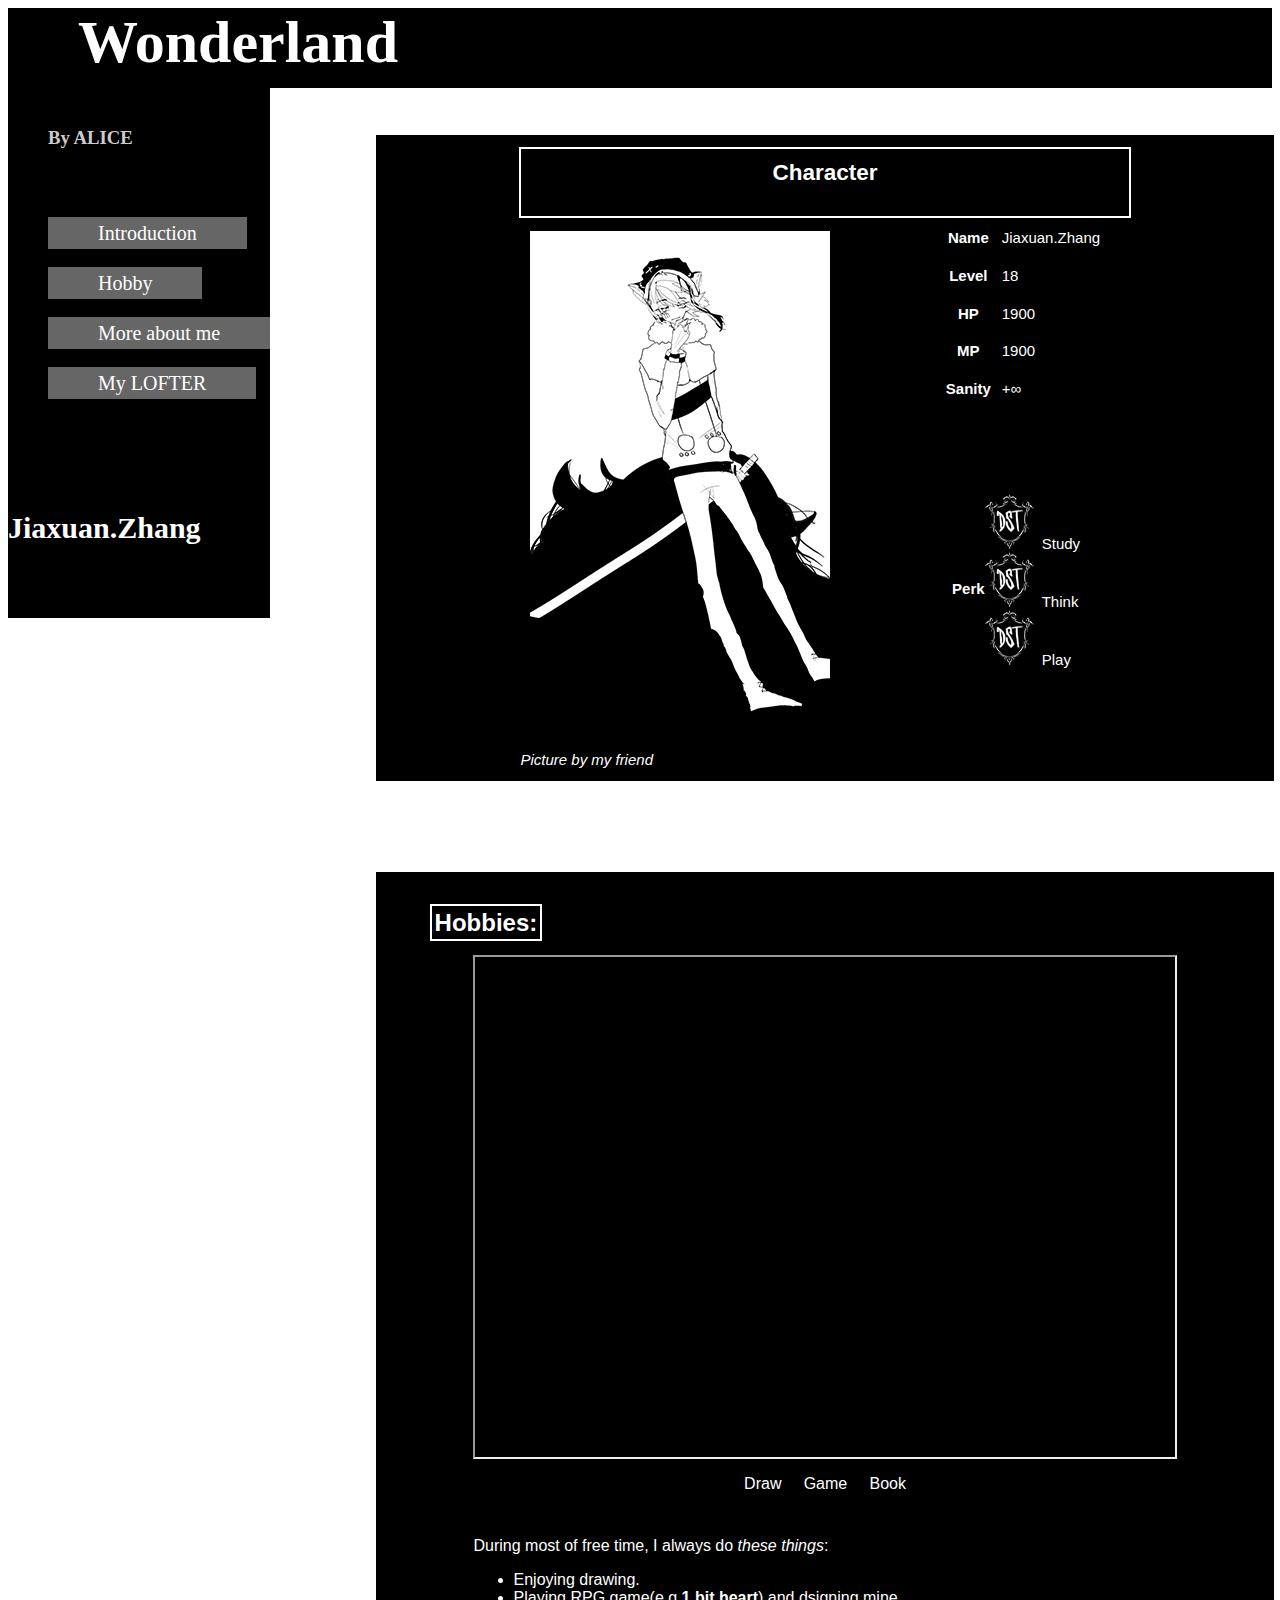
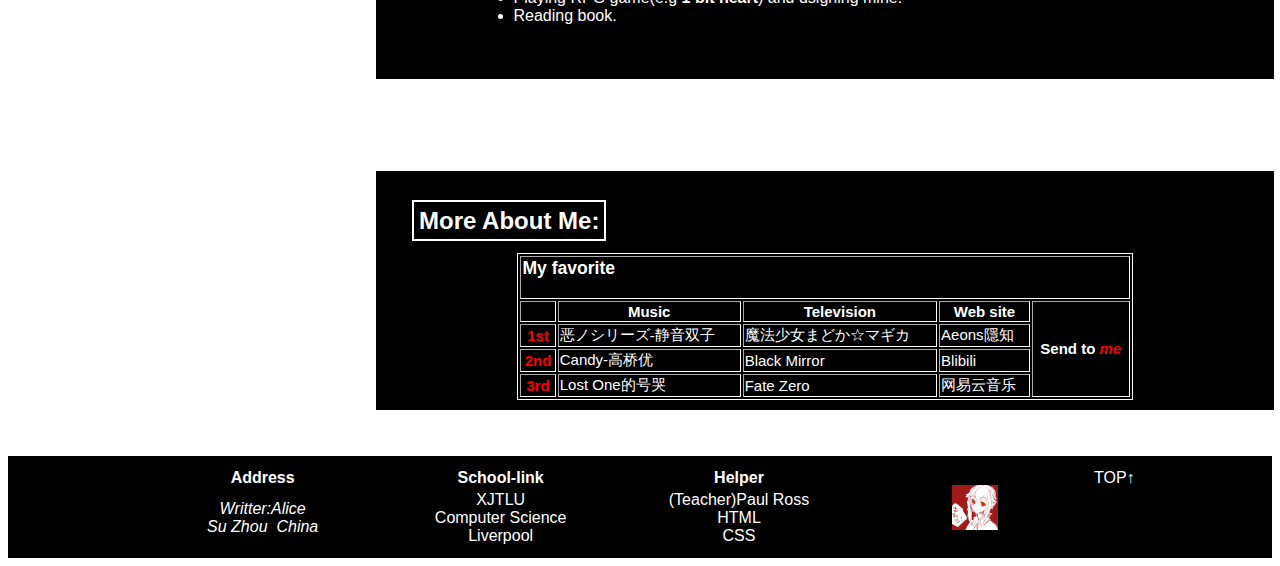
<file: index.html>
<!DOCTYPE>
<html>
<head>
<title>
aliceWonderland
</title>
    <link rel="stylesheet" type="text/css" href="wonderlandstyle.css">
   
</head>

<body>
    <p id="top"></p>
        <!--顶部(finish)-->
        <header>
            <ul>
            <li><a href="#" title="This personal page"><h2>&nbsp;&nbsp;Wonderland</h2></a></li>
            <li><h3 style="color:#CCCCCC">By ALICE</h3></li>
            </ul>
        </header>

        <!--导航栏（已完成）-->
        <section id="menu">
            <br />
            <br />
            <div>
                <ul>
                    <li>
                        <a href="#personinfo">Introduction</a>
                        <br />
                    </li>
                    <li>
                        <a href="#hobbies">Hobby</a>
                        <br />
                    </li>
                    <li>
                        <a href="#more">More&nbsp;about&nbsp;me</a>
                        <br />
                    </li>
                    <li>
                        <a href="http://yggdrasil-order.lofter.com/" target="_blank">My&nbsp;LOFTER</a>
                    </li>                   
                </ul>
                <br />
                <h2 style="font-size:30px; color:white;">Jiaxuan.Zhang</h2>
            </div>
        </section>
    <table id="dabiaoge">

        <tr>
            <td>
                <!--个人信息简介(finish)-->
                <section id="personinfo" class="complete">
                    <table>
                        <tr><th colspan="3" style="border:2px solid white;"><h2 style="padding:10px;">Character</h2></th></tr>
                        <tr>
                            <td rowspan="6"><img class="person" alt="My photo" src="person.png" /><br /><i>Picture by my friend</i></td>
                            <th>Name</th>
                            <td>Jiaxuan.Zhang</td>
                        </tr>
                        <tr>
                            <th>Level</th>
                            <td>18</td>
                        </tr>
                        <tr>
                            <th>HP</th>
                            <td>1900</td>
                        </tr>
                        <tr>
                            <th>MP</th>
                            <td>1900</td>
                        </tr>
                        <tr>
                            <th>Sanity</th>
                            <td>+∞</td>
                        </tr>
                        <tr>
                            <th>Perk</th>
                            <td>
                                <ul>
                                    <li>Study</li>
                                    <li>Think</li>
                                    <li>Play</li>
                                </ul>
                            </td>
                        </tr>

                    </table>








                </section>
            </td>
        </tr>

        <tr>
            <td>
                <!--一个内联列表，展示我的图片与喜好-->
                <section id="hobbies" class="complete">
                   

                        <h2 style="margin:3% 0% 0% 5%;"><b style="border: 2px solid white; padding:3px;">Hobbies:</b></h2>
                    <br />
                    <div class="w1">
                        <iframe src="http://rm.66rpg.com/data/attachment/album/201703/30/002649z1d7lw7ooo5r775z.png" width="700px" height="500px" name="tupian_zhanshi" border:"2px"></iframe>
                        <p>
                            <a href="http://rm.66rpg.com/data/attachment/album/201703/30/002704oijkn99simintkpe.jpg" target="tupian_zhanshi">Draw</a> &nbsp; &nbsp;
                            <a href="http://rm.66rpg.com/data/attachment/album/201703/30/002707cscal6wea5r69lsw.png" target="tupian_zhanshi">Game</a>  &nbsp; &nbsp;
                            <a href="http://rm.66rpg.com/data/attachment/album/201703/30/002652f23wpaxa2ug9t9ru.jpg" target="tupian_zhanshi">Book</a>
                        </p>
                    </div>
                    <div class="w2">
                        <p>
                            During most of free time, I always do <i>these things</i>:
                        </p>
                        <ul>
                            <li>Enjoying drawing.</li>
                            <li>Playing RPG game(e.g <a href="http://www.vgperson.com/games/1bitheart.htm"><b>1 bit heart</b></a>) and dsigning mine.</li>
                            <li>Reading book.</li>
                        </ul>
                    </div>         
                  
                </section>



            </td>
        </tr>

        <tr>
            <td>
                <!--更多关于我的信息与我的邮箱-->
                <section id="more" class="complete">
                    <h2 style=" margin:3% 0% 0% 3%;"><b style="border:2px solid white; padding:5px;">More About Me:</b></h2><br />
                   
                    <table border="1" style="color:white;">
                        <tr><td colspan="5"><h3 style="color:white;">My favorite</h3></td></tr>
                        <tr>
                            <th>&nbsp;</th>
                            <th>Music</th>
                            <th>Television</th>
                            <th>Web site</th>
                            <th rowspan="4">Send to <a href="mailto:mirror.order.chaos@gmail.com" title="mirror.order.chaos@gmail.com"><i style="color:red;">me</i></a></th>
                        </tr>
                        <tr>
                            <th style="color:red">1st</th>
                            <td style="font-family:黑体;">恶ノシリーズ-静音双子</td>
                            <td style="font-family:黑体;">魔法少女まどか☆マギカ</td>
                            <td><a href="http://www.imslr.com/">Aeons隱知</a></td>
                        </tr>
                        <tr>
                            <th style="color:red">2nd</th>
                            <td>Candy-高桥优</td>
                            <td>Black Mirror</td>
                            <td><a href="http://www.bilibili.com/#!">Blibili</a></td>
                        </tr>
                        <tr>
                            <th style="color:red">3rd</th>
                            <td>Lost One的号哭</td>
                            <td>Fate Zero</td>
                            <td><a href="http://music.163.com/">网易云音乐</a></td>
                        </tr>

                    </table>
                </section>
            </td>
        </tr>

    </table>
    
        <!--末尾:地址，xjtlu和livepool网页地址，logo图片（已完成）-->
        <div id="last" class="complete">
            <table>
                <tr>

                    <th>Address</th>
                    <th>School-link</th>
                    <th>Helper</th>
                    <td rowspan="2">
                        <a href="http://yggdrasil-order.lofter.com/" title="my lofter" target="_blank"><img src="logo.jpg" width="20%" height="20%" alt="it's a'logo" /></a>
                    </td>
                    <td><a href="#top">TOP↑</a></td>
                </tr>
                <tr>
                    <td>
                        <address>
                            Writter:Alice<br />
                            Su Zhou&nbsp;&nbsp;China
                        </address>
                    </td>
                    <td>
                        <a href="http://www.xjtlu.edu.cn/en/" target="_blank">XJTLU</a><br/>
                        <a href="http://www.xjtlu.edu.cn/en/departments/academic-departments/computer-science-and-software-engineering/ " target="_blank">Computer Science</a><br/>
                        <a href="https://www.liverpool.ac.uk/" target="_blank">Liverpool</a>
                    </td>
                   <td>
                       (Teacher)Paul Ross<br/>
                       HTML<br/>
                       CSS
                   </td>
                </tr>
            </table>
        </div>
   
</body>
</html>
</file>
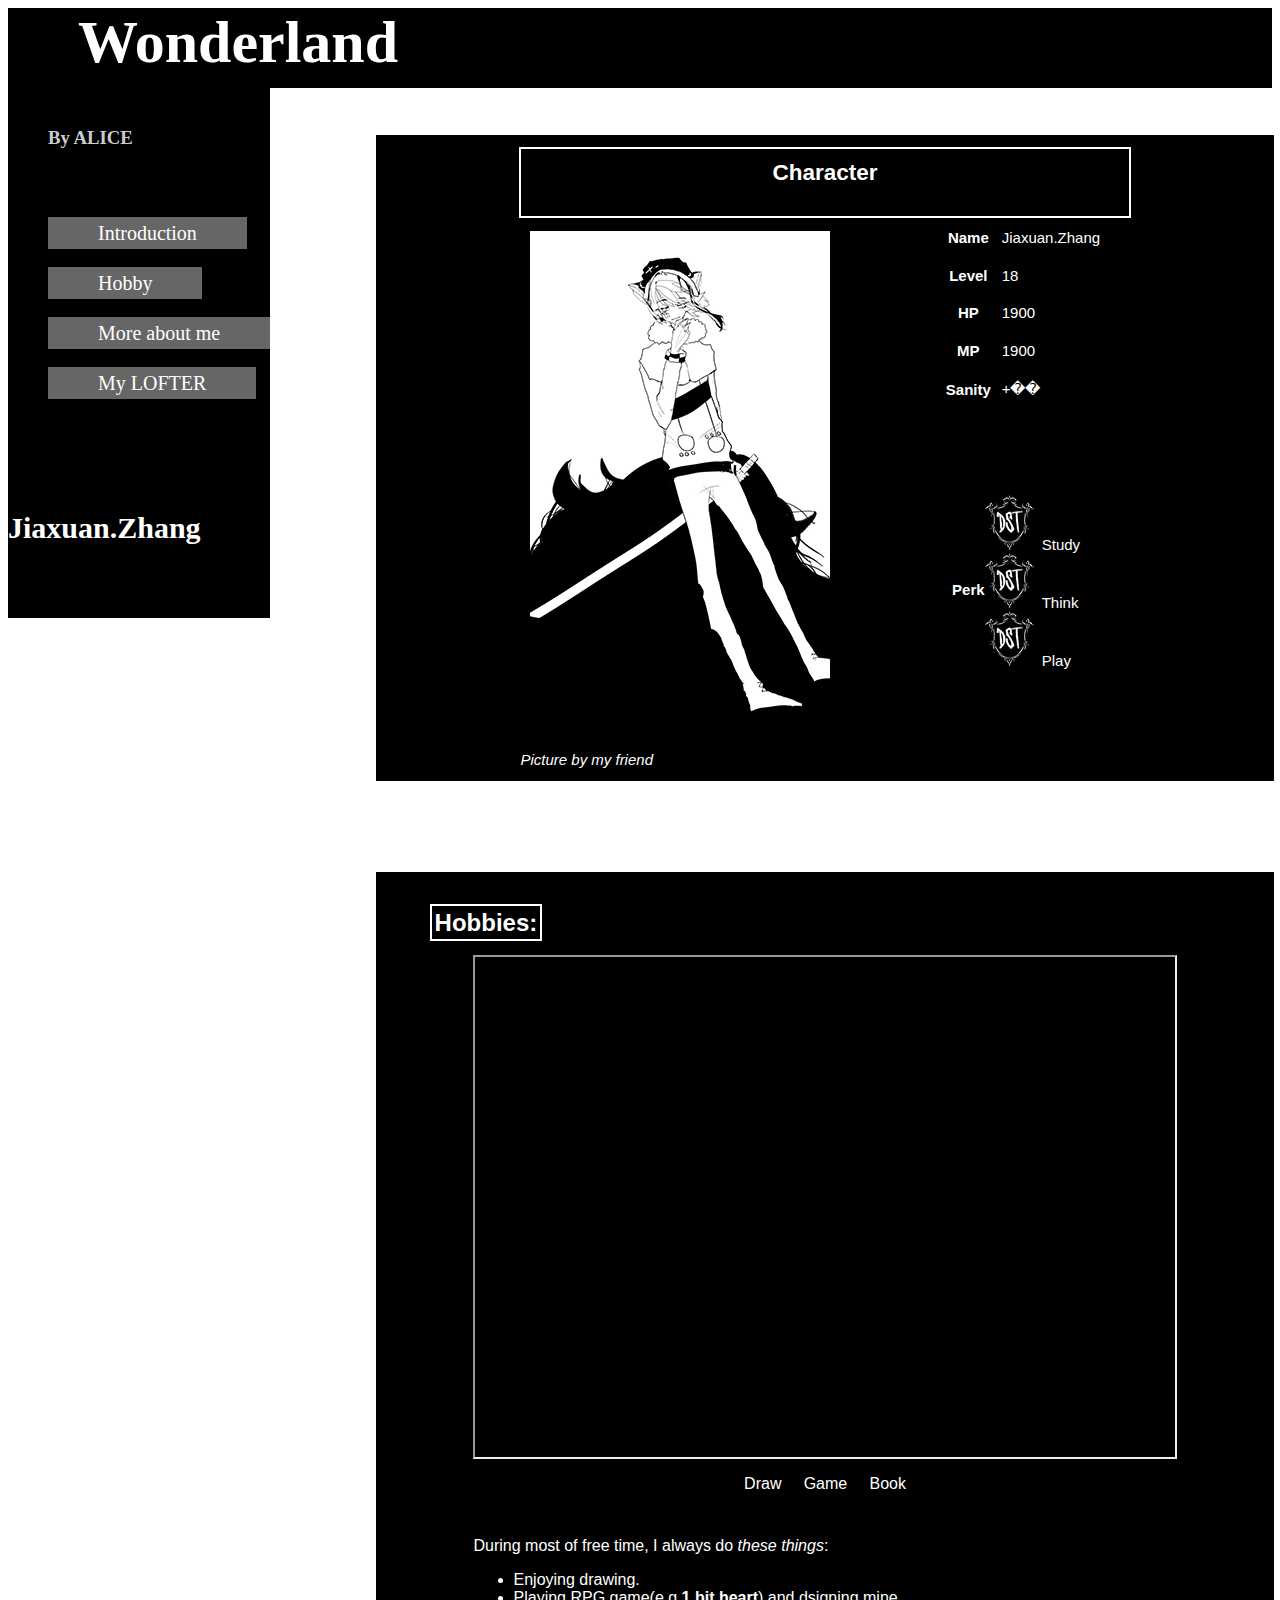
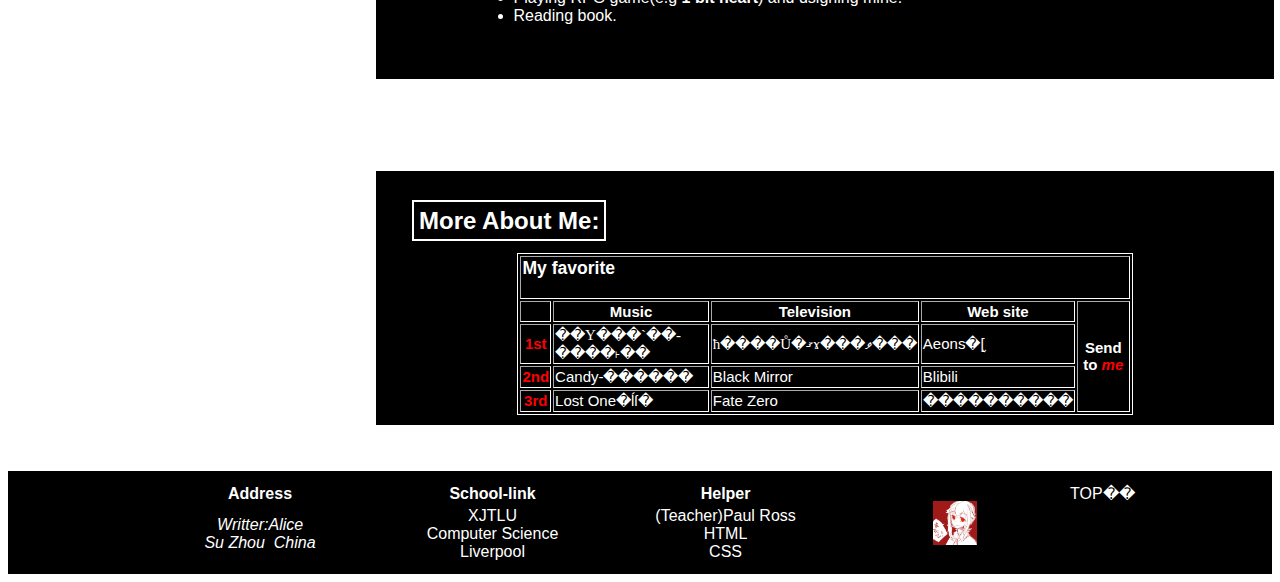
<file: test.html>
<!DOCTYPE>
<html>
<head>
<title>
aliceWonderland
</title>
    <link rel="stylesheet" type="text/css" href="wonderlandstyle.css">
   
</head>

<body>
    <p id="top"></p>
        <!--����(finish)-->
        <header>
            <ul>
            <li><a href="#" title="This personal page"><h2>&nbsp;&nbsp;Wonderland</h2></a></li>
            <li><h3 style="color:#CCCCCC">By ALICE</h3></li>
            </ul>
        </header>

        <!--������������ɣ�-->
        <section id="menu">
            <br />
            <br />
            <div>
                <ul>
                    <li>
                        <a href="#personinfo">Introduction</a>
                        <br />
                    </li>
                    <li>
                        <a href="#hobbies">Hobby</a>
                        <br />
                    </li>
                    <li>
                        <a href="#more">More&nbsp;about&nbsp;me</a>
                        <br />
                    </li>
                    <li>
                        <a href="http://yggdrasil-order.lofter.com/" target="_blank">My&nbsp;LOFTER</a>
                    </li>                   
                </ul>
                <br />
                <h2 style="font-size:30px; color:white;">Jiaxuan.Zhang</h2>
            </div>
        </section>
    <table id="dabiaoge">

        <tr>
            <td>
                <!--������Ϣ���(finish)-->
                <section id="personinfo" class="complete">
                    <table>
                        <tr><th colspan="3" style="border:2px solid white;"><h2 style="padding:10px;">Character</h2></th></tr>
                        <tr>
                            <td rowspan="6"><img class="person" alt="My photo" src="person.png" /><br /><i>Picture by my friend</i></td>
                            <th>Name</th>
                            <td>Jiaxuan.Zhang</td>
                        </tr>
                        <tr>
                            <th>Level</th>
                            <td>18</td>
                        </tr>
                        <tr>
                            <th>HP</th>
                            <td>1900</td>
                        </tr>
                        <tr>
                            <th>MP</th>
                            <td>1900</td>
                        </tr>
                        <tr>
                            <th>Sanity</th>
                            <td>+��</td>
                        </tr>
                        <tr>
                            <th>Perk</th>
                            <td>
                                <ul>
                                    <li>Study</li>
                                    <li>Think</li>
                                    <li>Play</li>
                                </ul>
                            </td>
                        </tr>

                    </table>








                </section>
            </td>
        </tr>

        <tr>
            <td>
                <!--һ�������б���չʾ�ҵ�ͼƬ��ϲ��-->
                <section id="hobbies" class="complete">
                   

                        <h2 style="margin:3% 0% 0% 5%;"><b style="border: 2px solid white; padding:3px;">Hobbies:</b></h2>
                    <br />
                    <div class="w1">
                        <iframe src="http://rm.66rpg.com/data/attachment/album/201703/30/002649z1d7lw7ooo5r775z.png" width="700px" height="500px" name="tupian_zhanshi" border:"2px"></iframe>
                        <p>
                            <a href="http://rm.66rpg.com/data/attachment/album/201703/30/002704oijkn99simintkpe.jpg" target="tupian_zhanshi">Draw</a> &nbsp; &nbsp;
                            <a href="http://rm.66rpg.com/data/attachment/album/201703/30/002707cscal6wea5r69lsw.png" target="tupian_zhanshi">Game</a>  &nbsp; &nbsp;
                            <a href="http://rm.66rpg.com/data/attachment/album/201703/30/002652f23wpaxa2ug9t9ru.jpg" target="tupian_zhanshi">Book</a>
                        </p>
                    </div>
                    <div class="w2">
                        <p>
                            During most of free time, I always do <i>these things</i>:
                        </p>
                        <ul>
                            <li>Enjoying drawing.</li>
                            <li>Playing RPG game(e.g <a href="http://www.vgperson.com/games/1bitheart.htm"><b>1 bit heart</b></a>) and dsigning mine.</li>
                            <li>Reading book.</li>
                        </ul>
                    </div>         
                  
                </section>



            </td>
        </tr>

        <tr>
            <td>
                <!--��������ҵ���Ϣ���ҵ�����-->
                <section id="more" class="complete">
                    <h2 style=" margin:3% 0% 0% 3%;"><b style="border:2px solid white; padding:5px;">More About Me:</b></h2><br />
                   
                    <table border="1" style="color:white;">
                        <tr><td colspan="5"><h3 style="color:white;">My favorite</h3></td></tr>
                        <tr>
                            <th>&nbsp;</th>
                            <th>Music</th>
                            <th>Television</th>
                            <th>Web site</th>
                            <th rowspan="4">Send to <a href="mailto:mirror.order.chaos@gmail.com" title="mirror.order.chaos@gmail.com"><i style="color:red;">me</i></a></th>
                        </tr>
                        <tr>
                            <th style="color:red">1st</th>
                            <td style="font-family:����;">��Υ���`��-����˫��</td>
                            <td style="font-family:����;">ħ����Ů�ޤɤ���ޥ���</td>
                            <td><a href="http://www.imslr.com/">Aeons�[֪</a></td>
                        </tr>
                        <tr>
                            <th style="color:red">2nd</th>
                            <td>Candy-������</td>
                            <td>Black Mirror</td>
                            <td><a href="http://www.bilibili.com/#!">Blibili</a></td>
                        </tr>
                        <tr>
                            <th style="color:red">3rd</th>
                            <td>Lost One�ĺſ�</td>
                            <td>Fate Zero</td>
                            <td><a href="http://music.163.com/">����������</a></td>
                        </tr>

                    </table>
                </section>
            </td>
        </tr>

    </table>
    
        <!--ĩβ:��ַ��xjtlu��livepool��ҳ��ַ��logoͼƬ������ɣ�-->
        <div id="last" class="complete">
            <table>
                <tr>

                    <th>Address</th>
                    <th>School-link</th>
                    <th>Helper</th>
                    <td rowspan="2">
                        <a href="http://yggdrasil-order.lofter.com/" title="my lofter" target="_blank"><img src="logo.jpg" width="20%" height="20%" alt="it's a'logo" /></a>
                    </td>
                    <td><a href="#top">TOP��</a></td>
                </tr>
                <tr>
                    <td>
                        <address>
                            Writter:Alice<br />
                            Su Zhou&nbsp;&nbsp;China
                        </address>
                    </td>
                    <td>
                        <a href="http://www.xjtlu.edu.cn/en/" target="_blank">XJTLU</a><br/>
                        <a href="http://www.xjtlu.edu.cn/en/departments/academic-departments/computer-science-and-software-engineering/ " target="_blank">Computer Science</a><br/>
                        <a href="https://www.liverpool.ac.uk/" target="_blank">Liverpool</a>
                    </td>
                   <td>
                       (Teacher)Paul Ross<br/>
                       HTML<br/>
                       CSS
                   </td>
                </tr>
            </table>
        </div>
   
</body>
</html>
</file>
<file: wonderlandstyle.css>
<style type ="text/css" >
        body {
            background-image: url(beijing.png);
            background-repeat: no-repeat;
            background-size: 100% 100%;
            background-attachment: fixed;
            text-align: center;
            padding:0% 5% 0% 5%;
        }

        header{
            background-color:black;
            width:100%;
            height:80px;
            padding:0%;
            text-align:left;
        }
            header a {
                color: white;
                font-family: 'Bookman Old Style';
                font-size: 40px;
            }
            header li{display:inline;}
        a {
            text-decoration: none;
            color:white;
        }
        a:link{color:white;}
        a:visited{color:white;}

/*����������ɣ�*/
        #menu {
            line-height: 50px;
            background-color: #000000;
            float: left;
            font-size: 20px;
            font-family:Tahoma;
            height:60%;
        }
            #menu a:link{color:white;}
            #menu a:visited{color:white;}
            #menu a:hover{background-color:#CCCCCC;
            }
            #menu a:active {
                background-color: #CCCCCC;
            }
            #menu a {
                background-color: #666666;
                padding:5px 50px;
            }
            #menu li{text-align:left;}
/*������(finish*/
        #personinfo {
            background-color:black;
            width: 100%;
            height: 65%;
            float: left;
            padding: 10px;
            margin: 5%;
            text-align:center;
        
        }
            #personinfo table {
                color: white;
                width: 70%;
                height: 60%;
                font-family: Arial;
                font-size: 15px;
                align-content: center;
                margin-left: auto;
                margin-right: auto;
            }
            #personinfo table img {
                padding: 10px;
            }
           
                #personinfo table ul{
                list-style-image: url('icon.png');

            }
   
/*hobby(finish*/
        #hobbies {
            background-color: black;
            width: 100%;
            height: 65%;
            padding: 10px;
            margin: 5%;
            text-align: left;
            color: white;
            font-family:Arial;
            
        }      
           .w1 {
                text-align: center;
            }
        .w2 {
            margin: 5% 10%;

        }
           #hobbies a:hover{
            background-color:#666666;
            padding:5px;
           }
       
/*More about me(finish)*/
        #more {
            background-color:black;
            width: 100%;
            height: 65%;
            padding: 10px;
            margin: 5%;
            text-align: left;
            color: white;
            font-family: Arial;
        }
            #more table {
                border:1px solid white;
                width: 70%;
                height: 60%;
                font-family: Arial;
                font-size: 15px;
                align-content: center;
                margin-left: auto;
                margin-right: auto;
            }
/*ĩβ����ɣ�*/
        #last{
            background-color:black;
            font-family:Arial;
            color:white;
            z-index:-1;
            padding:10px;
          
        }
            #last a:link{color:white;}
            #last a:visited{color:white;}
            #last a:hover{background-color:white;
                          color:black;
            }
            #last a:active {
                background-color: white;
                color: white;
            }
            #last table {
                padding-left:10%;
                color: white;
                width: 90%;
                text-align: center;
            }
        #last table tr {
                height: 20px;
            }
        #last table td {width:25%;}

/*����div��ɵı�����ҳ���壨��ɣ�*/
        #dabiaoge {
          
            width:70%;
            text-align: center;
            margin-left: auto;
            margin-right: auto;
        }
        </style>
</file>
